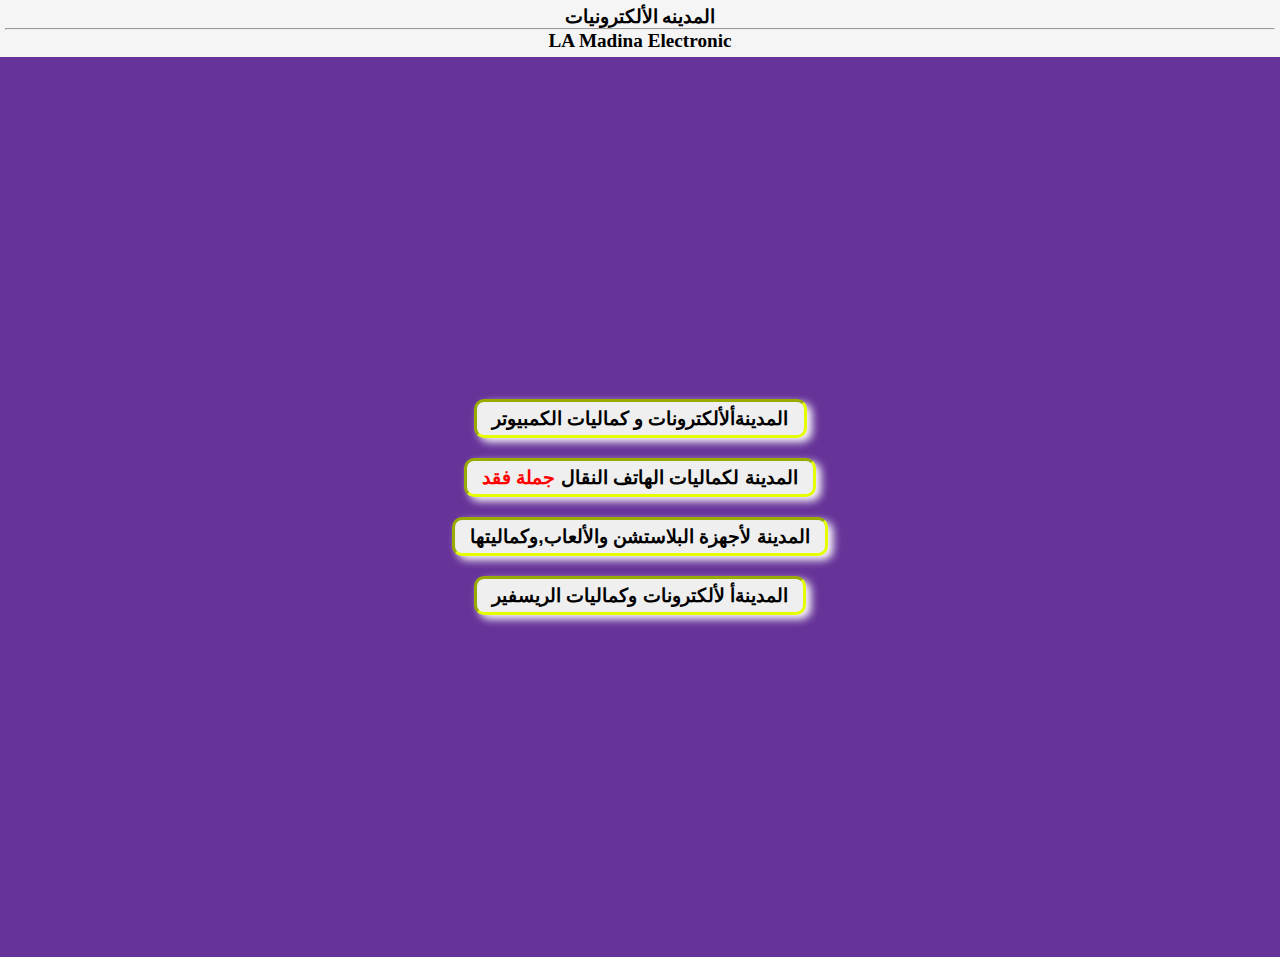
<file: index.html>
<!DOCTYPE html>
<html lang="en">

<head>
    <meta charset="UTF-8">
    <meta name="viewport" content="width=device-width, initial-scale=1.0">
    <title>متجر ألتوفيق</title>
<link rel="stylesheet" href="index.css">
</head>

<body>
    <header>
        <div class="name">المدينه الألكترونيات
        <hr>
        LA Madina Electronic</div>
    </header>


   
    <section>
        <a href="usb.html"><button>المدينةألألكترونات و كماليات الكمبيوتر</button></a>
        <a href="#"><button>المدينة لكماليات الهاتف النقال <span>جملة فقد</span></button></a>
        <a href="#"><button>المدينة لأجهزة البلاستشن والألعاب,وكماليتها</button></a>
        <a href="index.html"><button>المدينةأ لألكترونات وكماليات الريسفير</button></a>

    </section>
 
</body>


</html>
</file>
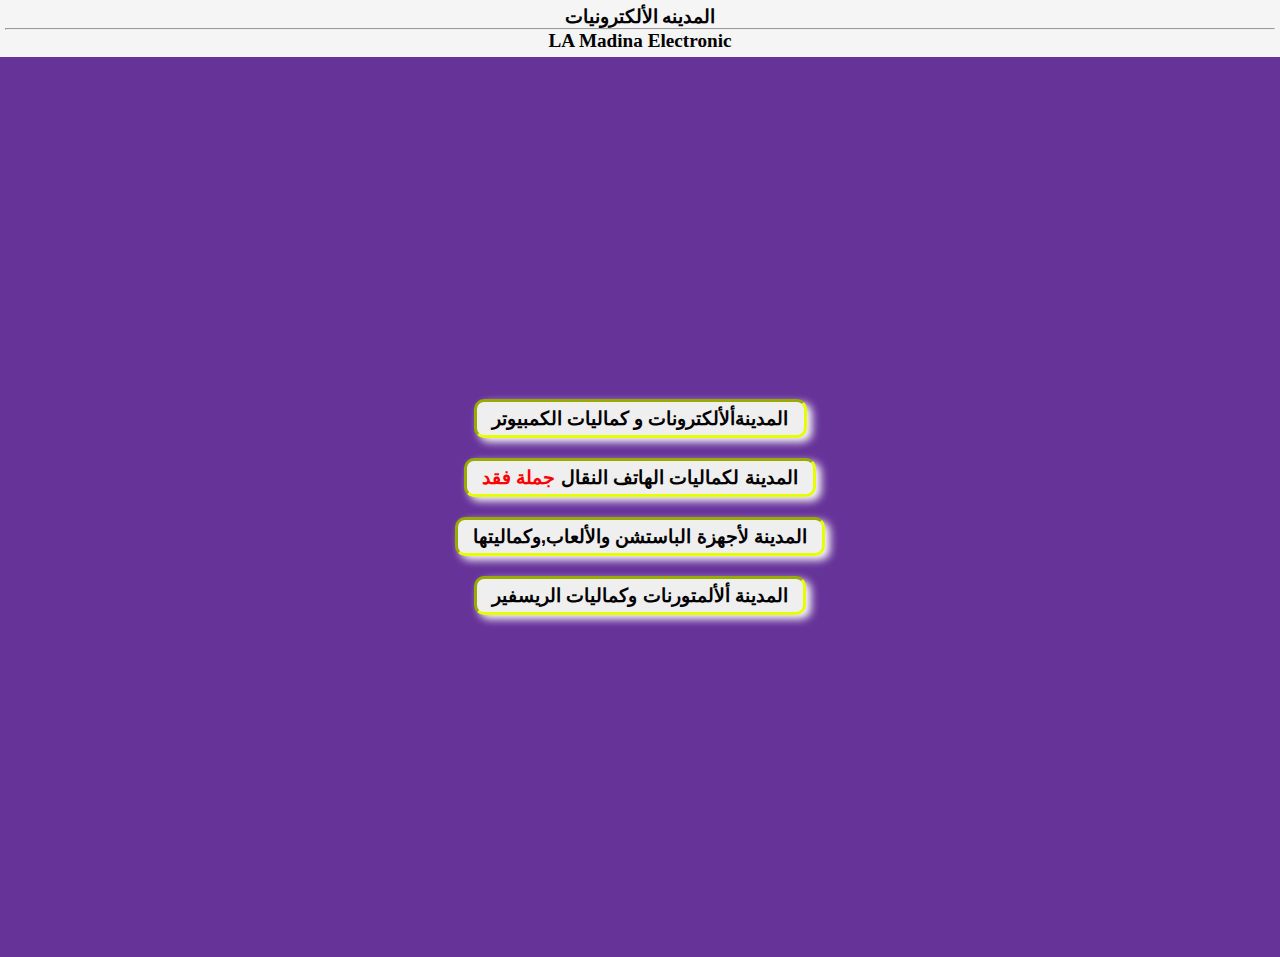
<file: contan.html>
<!DOCTYPE html>
<html lang="en">

<head>
    <meta charset="UTF-8">
    <meta name="viewport" content="width=device-width, initial-scale=1.0">
    <title>متجر ألتوفيق</title>
    <style>
        * {
            margin: 0;
            padding: 0;
            box-sizing: border-box;
        }

        body {
            background: rebeccapurple;
        }

        header {
            background: whitesmoke;
            text-align: center;
            font-size: larger;
            padding: 5px;
            font-weight: 600;
        }
       
        section{
        display: flex;
        flex-flow: column;
        justify-content: center;
        align-items: center;
        height: 100vh;
        gap: 20px;
        }

        a button{
            font-size: larger;
            font-weight: 900;
            padding: 5px 15px;
            border-radius: 10px;
            border: none;
            box-shadow: 5px 4px 8px white;
            border: inset rgb(229, 255, 0);
        }
        a button:hover{
            transform:scale(1.2);
            transition: 1s;
        }
        section a span{
            color: red;
        }
</style>
</head>

<body>
    <header>
        <div class="name">المدينه الألكترونيات
        <hr>
        LA Madina Electronic</div>
    </header>


   
    <section>
        <a href="#"><button>المدينةألألكترونات و كماليات الكمبيوتر</button></a>
        <a href="#"><button>المدينة لكماليات الهاتف النقال <span>جملة فقد</span></button></a>
        <a href="#"><button>المدينة لأجهزة الباستشن والألعاب,وكماليتها</button></a>
        <a href="index.html"><button>المدينة ألألمتورنات وكماليات الريسفير</button></a>

    </section>
 
</body>

</html>
</file>
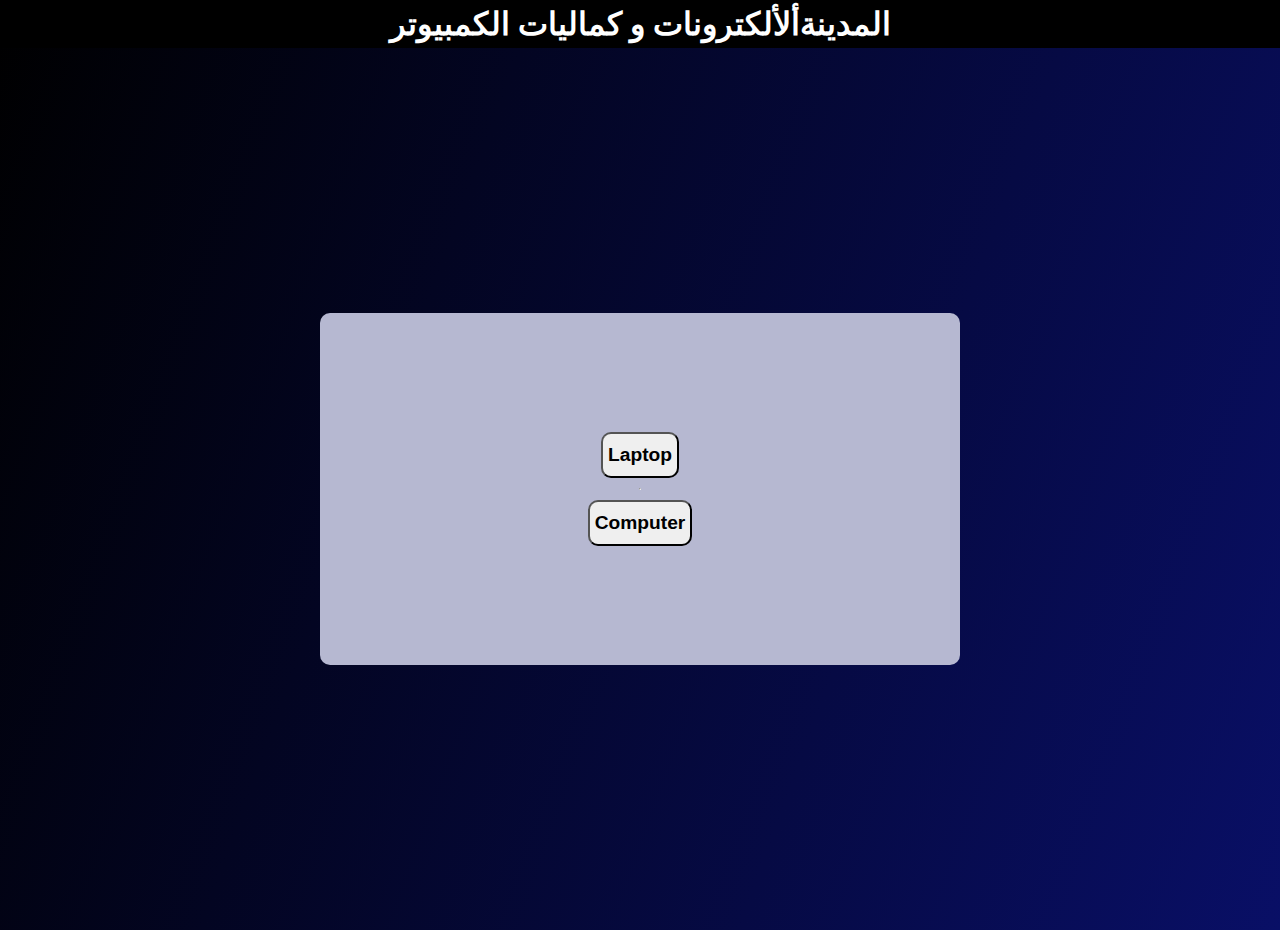
<file: Laptop-2.html>
<!DOCTYPE html>
<html lang="en">

<head>
    <meta charset="UTF-8">
    <meta name="viewport" content="width=device-width, initial-scale=1.0">
    <title>المدينةألألكترونات و كماليات الكمبيوتر</title>

    <link rel="stylesheet" href="cont.css">
</head>

<body>
    <header>
        <h1>المدينةألألكترونات و كماليات الكمبيوتر</h1>
    </header>
    <nav>
        <div class="het">
        <a href="co.html"><button>Laptop</button></a>
        <hr>
        <a href="co.html"><button> Computer</button></a>
    </div>

    </nav>
</body>


</html>
</file>
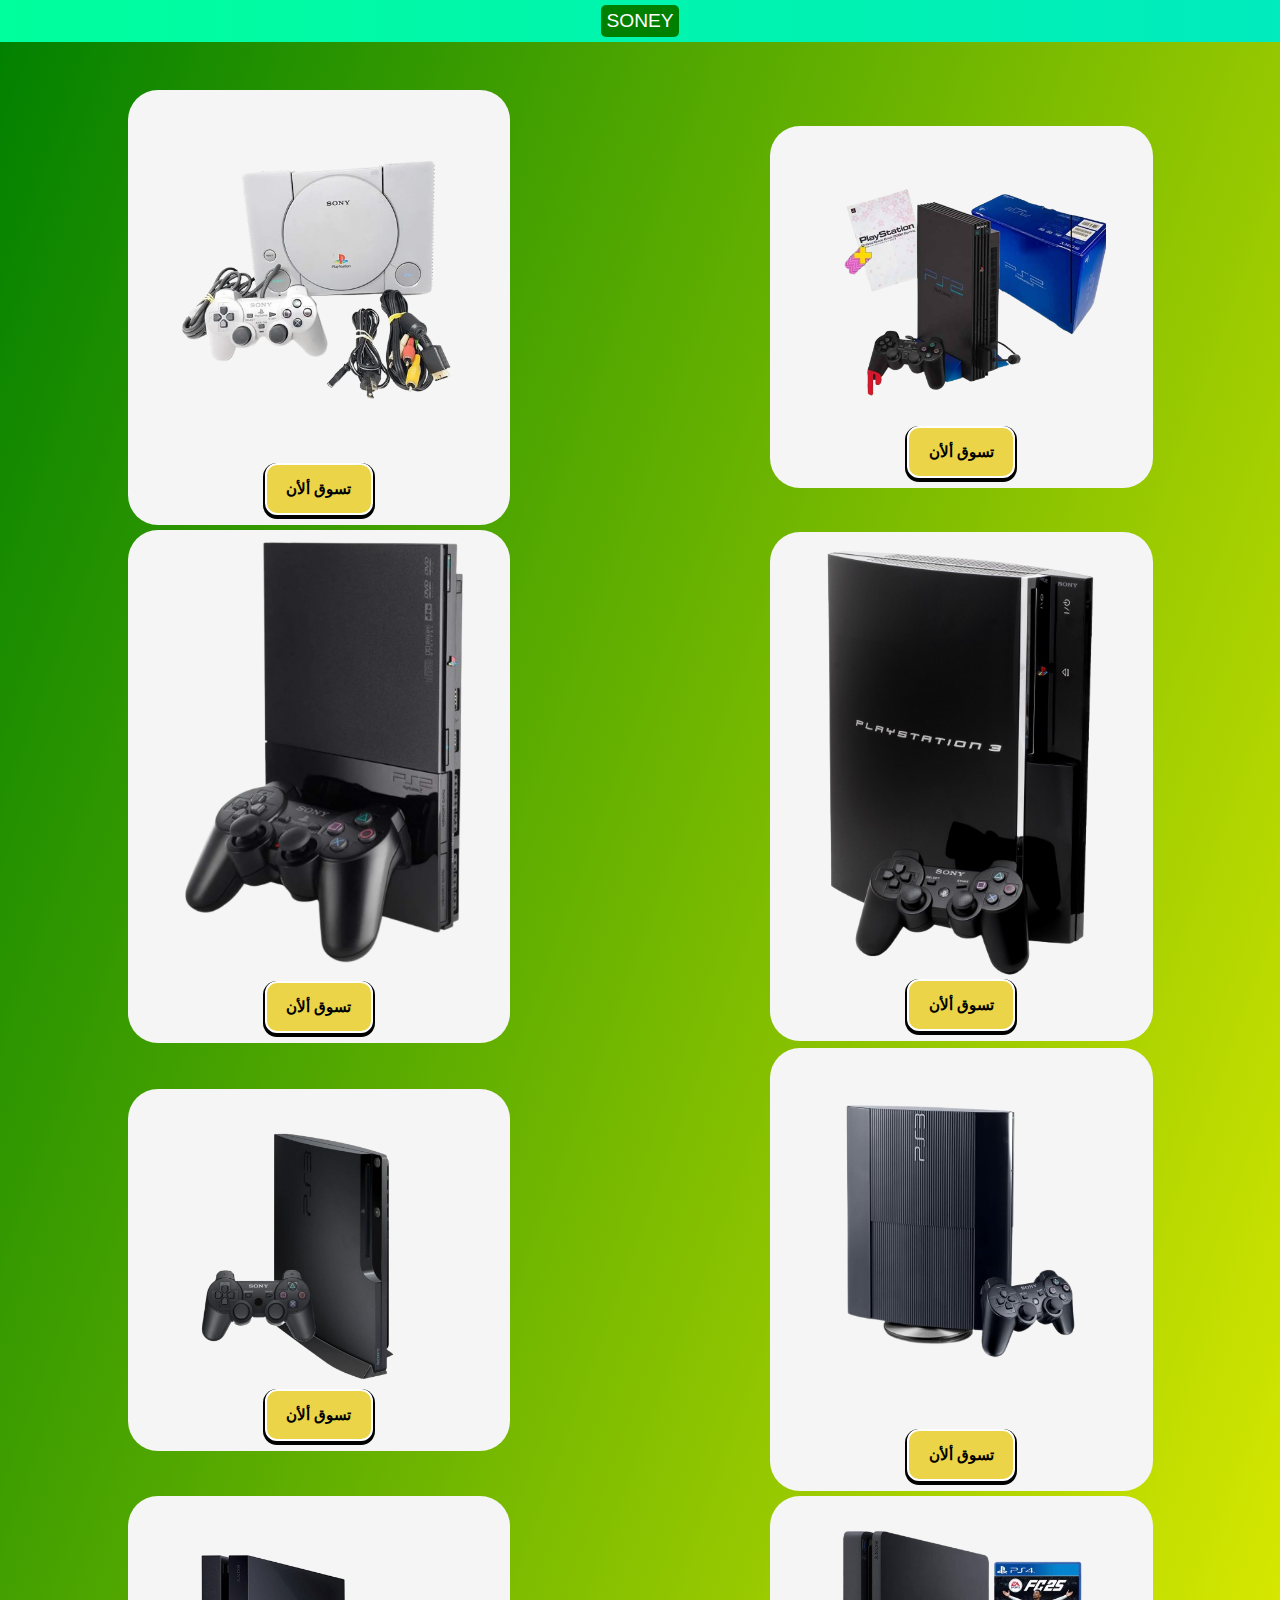
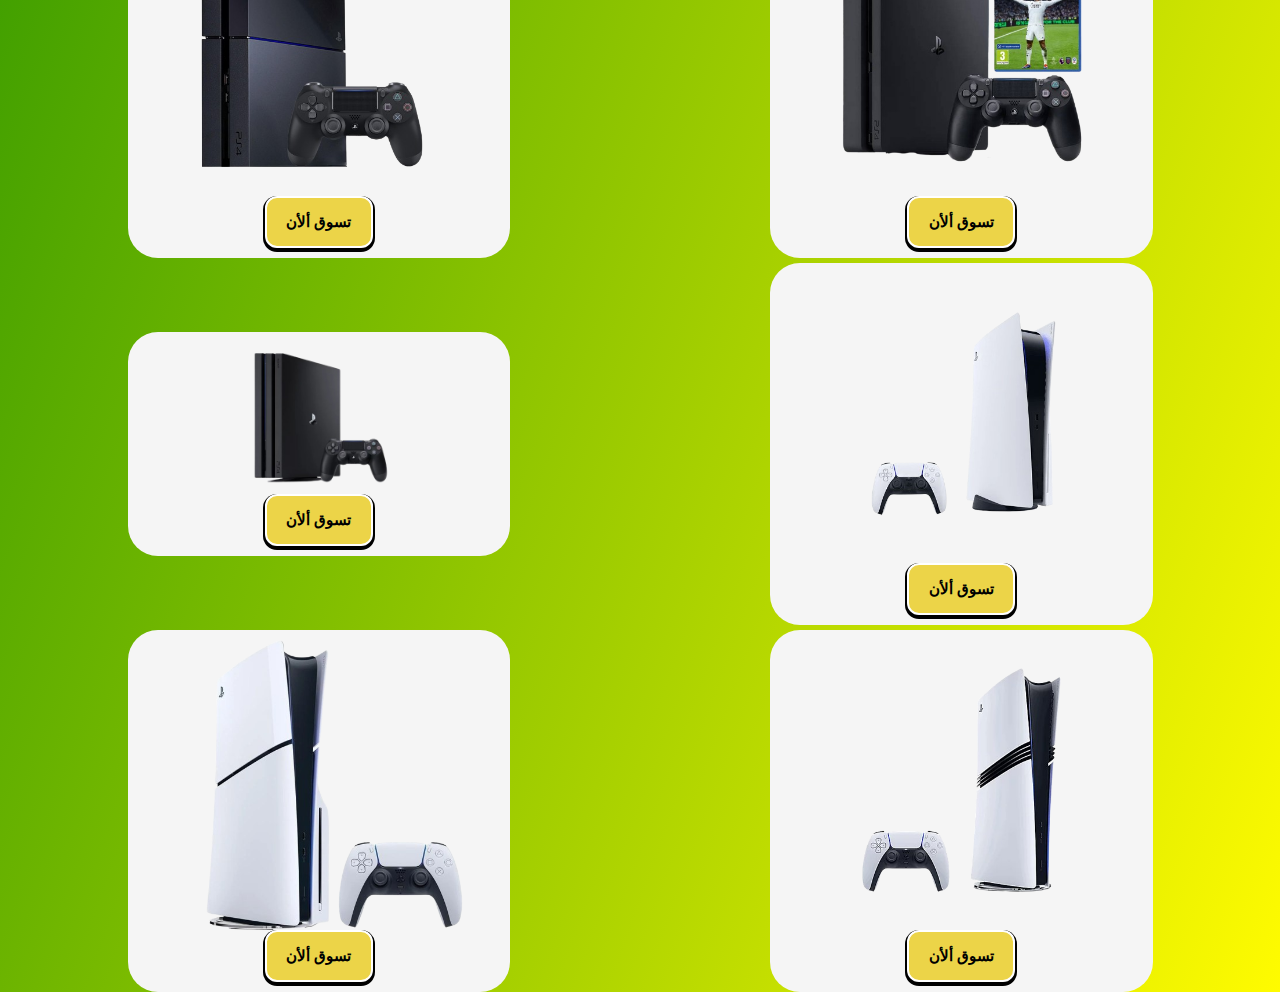
<file: soney.html>
<!DOCTYPE html>
<html lang="en">

<head>
    <meta charset="UTF-8">
    <meta name="viewport" content="width=device-width, initial-scale=1.0">
    <title>الرفيق.com</title>
<link rel="stylesheet" href="soney.css">

</head>

<body>
    <header>

        <a href="#">SONEY</a>
    </header>

    <main>
        <!-- #region -->
        <div class="product">
            <img src="soney/sony-1.jpg" alt="مرحبان بك">

                <!-- From Uiverse.io by Mike11jr --> 
<button class="btn"> <a href="#">تسوق ألأن</a>
</button>

        </div>
        <!-- #region -->
        <div class="product">
            <img src="soney/sony-fat-2.jpg" alt="مرحبان بك">

                <!-- From Uiverse.io by Mike11jr --> 
<button class="btn"> <a href="#">تسوق ألأن</a>
</button>

        </div>
        <!-- #region -->
        <div class="product">
            <img src="soney/sony-2.jpg" alt="مرحبان بك">

                <!-- From Uiverse.io by Mike11jr --> 
<button class="btn"> <a href="#">تسوق ألأن</a>
</button>

        </div>
        <!-- #region -->
        <div class="product">
            <img src="soney/sony-fat-3.jpg" alt="مرحبان بك">

                <!-- From Uiverse.io by Mike11jr --> 
<button class="btn"> <a href="#">تسوق ألأن</a>
</button>

        </div>
        <!-- #region -->
        <div class="product">
            <img src="soney/sony-slm-3.jpg" alt="مرحبان بك">

                <!-- From Uiverse.io by Mike11jr --> 
<button class="btn"> <a href="#">تسوق ألأن</a>
</button>

        </div>
        <!-- #region -->
        <div class="product">
            <img src="soney/sony-supr-slm-3.jpg" alt="مرحبان بك">

                <!-- From Uiverse.io by Mike11jr --> 
<button class="btn"> <a href="#">تسوق ألأن</a>
</button>

        </div>

        <!-- #region -->
        <div class="product">
            <img src="soney/sony-fat-4.jpg" alt="مرحبان بك">

                <!-- From Uiverse.io by Mike11jr --> 
<button class="btn"> <a href="#">تسوق ألأن</a>
</button>

        </div>
        <!-- #region -->
                <div class="product">
            <img src="soney/sony-supr-slm-4.jpg" alt="مرحبان بك">

                <!-- From Uiverse.io by Mike11jr --> 
<button class="btn"> <a href="#">تسوق ألأن</a>
</button>

        </div>
                <!-- #region -->
        <div class="product">
            <img   src="soney/sony-pro-4.jpg" alt="مرحبان بك">

                <!-- From Uiverse.io by Mike11jr --> 
<button class="btn"> <a href="#">تسوق ألأن</a>
</button>

        </div>
        <!-- #region -->
                <div class="product">
            <img src="soney/sony-fat-5.jpg" alt="مرحبان بك">

                <!-- From Uiverse.io by Mike11jr --> 
<button class="btn"> <a href="#">تسوق ألأن</a>
</button>

        </div>        <!-- #region -->
        <div class="product">
            <img src="soney/sony-supr-5.jpg" alt="مرحبان بك">

                <!-- From Uiverse.io by Mike11jr --> 
<button class="btn"> <a href="#">تسوق ألأن</a>
</button>

        </div>
        <!-- #region -->
                <div class="product">
            <img src="soney/sony-pro-5.jpg" alt="مرحبان بك">

                <!-- From Uiverse.io by Mike11jr --> 
<button class="btn"> <a href="#">تسوق ألأن</a>
</button>

        </div>        <!-- #region -->



      

    </main>
</body>

</html>
</file>
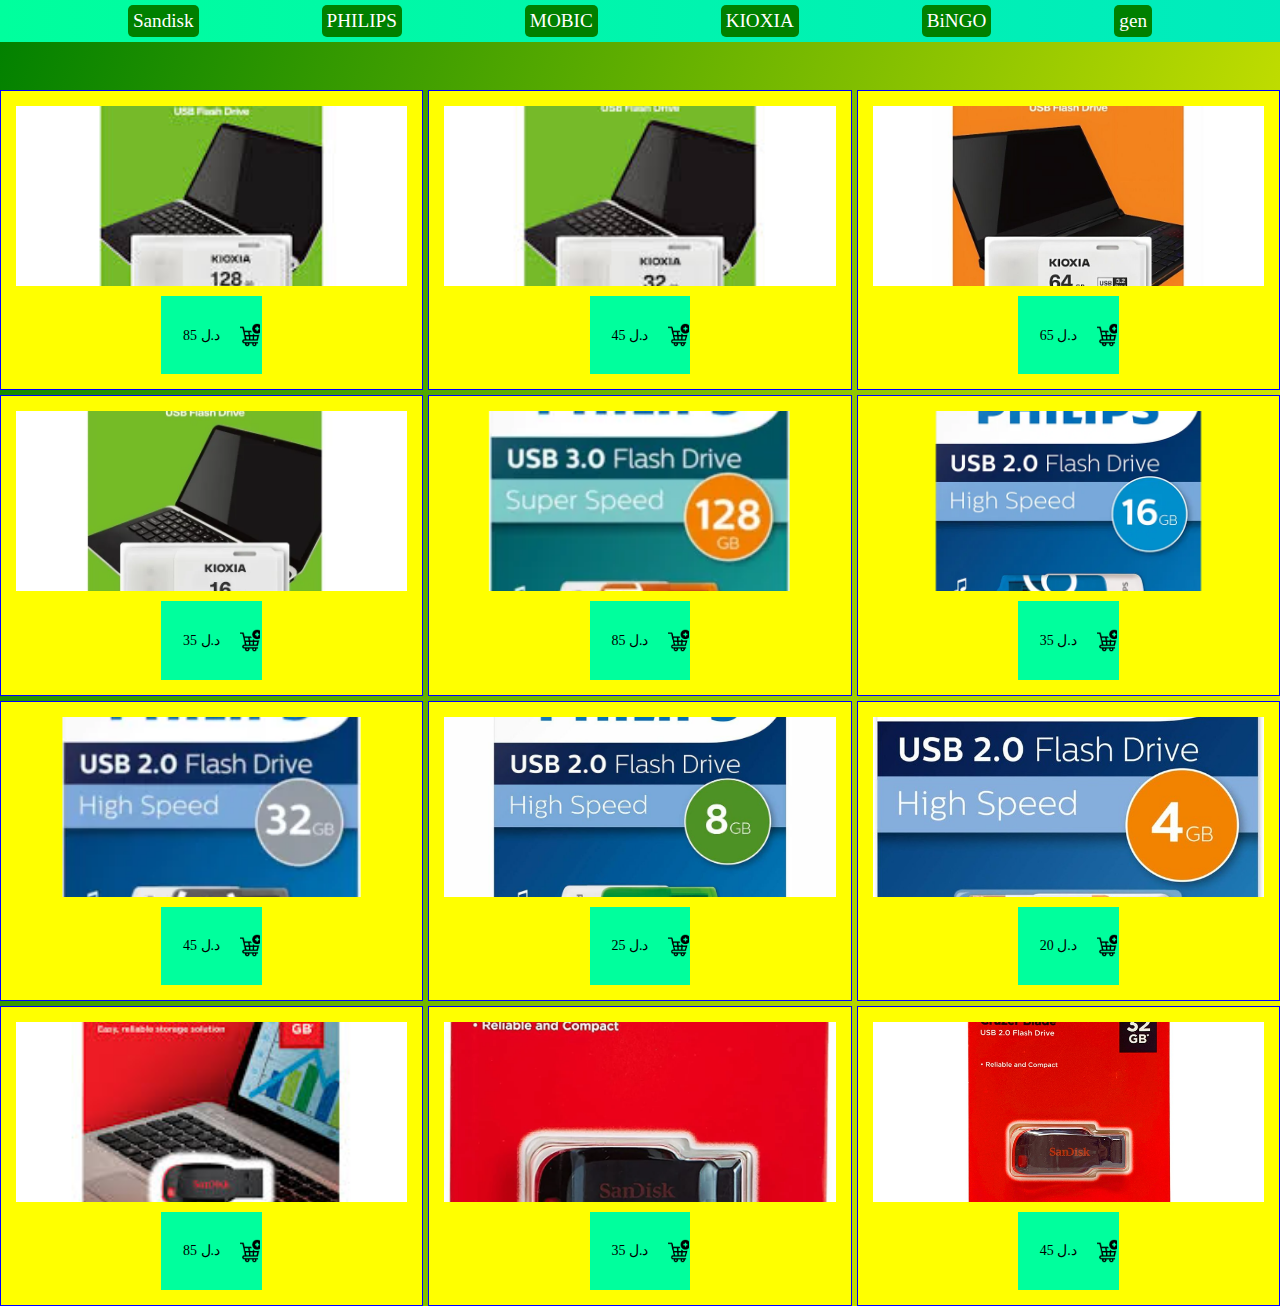
<file: vvv.html>
<!DOCTYPE html>
<html lang="en">

<head>
    <meta charset="UTF-8">
    <meta name="viewport" content="width=device-width, initial-scale=1.0">
    <title>USB</title>
<link rel="stylesheet" href="vvv.css">

</head>

<body>
    <header>

        <a href="#">Sandisk</a>
        <a href="#">PHILIPS</a>
        <a href="#">MOBIC</a>
        <a href="#">KIOXIA</a>
        <a href="#">BiNGO</a>
        <a href="#">gen</a>

    </header>

    <main>
        <!-- #region -->
        <div class="product">
            <img src="img-usb/kloxla-128.jpg" alt="مرحبان بك">

            <div class="cart">
                <p>85 د.ل</p>
                <img src="img-usb/smal-img.png" alt="">
            </div>
        </div>
        <!-- #region -->
        <div class="product">
            <img src="img-usb/kloxla-32.jpeg" alt="مرحبان بك">

            <div class="cart">
                <p>45 د.ل</p>
                <img src="img-usb/smal-img.png" alt="">
            </div>
        </div>
        <!-- #region -->
        <div class="product">
            <img src="img-usb/kloxla-64.jpg" alt="مرحبان بك">

            <div class="cart">
                <p>65 د.ل</p>
                <img src="img-usb/smal-img.png" alt="">
            </div>
        </div>
        <!-- #region -->
        <div class="product">
            <img src="img-usb/kloxla-16.jpg" alt="مرحبان بك">

            <div class="cart">
                <p>35 د.ل</p>
                <img src="img-usb/smal-img.png" alt="">
            </div>
        </div>
        <!-- #region -->
        <div class="product">
            <img src="img-usb/philips-128.jpg" alt="مرحبان بك">

            <div class="cart">
                <p>85 د.ل</p>
                <img src="img-usb/smal-img.png" alt="">
            </div>
        </div>
        <!-- #region -->
        <div class="product">
            <img src="img-usb/philips-16.jpg" alt="مرحبان بك">

            <div class="cart">
                <p>35 د.ل</p>
                <img src="img-usb/smal-img.png" alt="">
            </div>
        </div>

        <!-- #region -->
        <div class="product">
            <img src="img-usb/philips-32.jpg" alt="مرحبان بك">

            <div class="cart">
                <p>45 د.ل</p>
                <img src="img-usb/smal-img.png" alt="">
            </div>
        </div>
        <!-- #region -->
        <div class="product">
            <img src="img-usb/philips-8.jpg" alt="مرحبان بك">

            <div class="cart">
                <p>25 د.ل</p>
                <img src="img-usb/smal-img.png" alt="">
            </div>
        </div>
        <!-- #region -->
        <div class="product">
            <img src="img-usb/philips-4.jpg" alt="مرحبان بك">

            <div class="cart">
                <p>20 د.ل</p>
                <img src="img-usb/smal-img.png" alt="">
            </div>
        </div>
        <div class="product">
            <img src="img-usb/sandisk-128.jpg" alt="مرحبان بك">

            <div class="cart">
                <p>85 د.ل</p>
                <img src="img-usb/smal-img.png" alt="">
            </div>
        </div>
        <!-- #region -->
        <div class="product">
            <img src="img-usb/sandisk-64.jpg" alt="مرحبان بك">

            <div class="cart">
                <p>35 د.ل</p>
                <img src="img-usb/smal-img.png" alt="">
            </div>
        </div>

        <!-- #region -->
        <div class="product">
            <img src="img-usb/sandisk-32.jpg" alt="مرحبان بك">

            <div class="cart">
                <p>45 د.ل</p>
                <img src="img-usb/smal-img.png" alt="">
            </div>
        </div>
        <!-- #reg
        
    </main>
</body>


</html>
</file>
<file: index.css>
* {
            margin: 0;
            padding: 0;
            box-sizing: border-box;
        }

        body {
            background: rebeccapurple;
        }

        header {
            background: whitesmoke;
            text-align: center;
            font-size: larger;
            padding: 5px;
            font-weight: 600;
        }
       
        section{
        display: flex;
        flex-flow: column;
        justify-content: center;
        align-items: center;
        height: 100vh;
        gap: 20px;
        }

        a button{
            font-size: larger;
            font-weight: 900;
            padding: 5px 15px;
            border-radius: 10px;
            border: none;
            box-shadow: 5px 4px 8px white;
            border: inset rgb(229, 255, 0);
        }
        a button:hover{
            transform:scale(1.2);
            transition: 1s;
        }
        section a span{
            color: red;
        }
</file>
<file: cont.css>
* {
            margin: 0;
            padding: 0;
            box-sizing: border-box;
        }

        body {
            background: linear-gradient(650deg, #090f66, #000000);

        }

        nav {
            display: flex;
            flex-flow: column;
            justify-content: center;
            align-items: center;
            height: 98vh;
            gap: 20px;
        }
      nav  .het{
            display: flex;
            flex-flow: column;
            justify-content: center;
            align-items: center;
            gap: 10px;
            width: 50%;
            border-radius: 10px;
            height: 40%;
            background: #b6b8d1;
        }
        nav a button {
            font-size: larger;
            font-weight: 600;
            border-radius: 10px;
            padding: 10px 5px;

        }
        header{
            color: white;
            text-align: center;
            background-color: #000000;
            padding: 5px;
        }
</file>
<file: soney.css>
* {
            margin: 0;
            padding: 0;
            box-sizing: border-box;
        }

        body {
            padding-top: 40px;
            background: linear-gradient(650deg, rgb(255, 251, 0), green);
            font-family: 'Franklin Gothic Medium', 'Arial Narrow', Arial, sans-serif;
        }

        header {
            padding: 5px;
            display: flex;
            justify-content: space-evenly;
            align-items: center;
            flex-flow: wrap;
            position: fixed;
            top: 0;
            left: 0;
            width: 100%;
            animation: colr 2s ease;
            background: linear-gradient(270deg,
                    #ff004c,
                    #00c3ff,
                    #00ff9d);
            background-size: 600% 600%;
            animation: col 10s ease infinite;

            z-index: 1000;
        }


        @keyframes col {
            20% {
                background-position: 0% 50%;
            }

            60% {
                background-position: 100% 50%;
            }

            180% {
                background-position: 0% 50%;
            }
        }

        header a {
            text-decoration: none;
            color: white;
            background: green;
            padding: 5px;
            border-radius: 5px;
            font-size: larger;
        }

        main {
            margin-top: 50px;
            display: grid;
            grid-template-columns: repeat(2, 2fr);
            gap: 5px;
            min-height: 100vh;



        }

        .product {
            display: flex;
            flex-flow: column;
            background-color: whitesmoke;
            padding: 10px;
            justify-content: center;
            align-items: center;
            width: 60%;
            margin: auto;
            border-radius: 30px;

        }

        .product img {
            width: 80%;
            object-fit: cover;
        }

        /* #endregion */
        .cart {
            display: flex;
            justify-content: space-evenly;
            direction: rtl;
            align-items: end;
            background-color: red;
            color: white;
            border-radius: 20px;
        }

        .cart p {
            padding: 10px 20px;
        }

        .cart img {
            width: 10%;
            height: auto;

        }

        @media (max-width:500px) {
            header a {
                background-color: black;
                width: 100px;
                height: 50px;
                padding: 15px 30px;
                font-size: 15px;
                display: flex;
                justify-content: center;
                align-items: center;
            }

            /*  main {
                display: flex;
                flex-flow: column;
                align-items: center;
                justify-content: center;
                padding: 10px;
            }
 #endregion */
            main {
                display: grid;
                grid-template-columns: repeat(2, 1fr);
                padding: 20px;
                gap: 15px;
                background-color: rgb(12, 12, 228);
            }

            .product {
                background: rgb(9, 140, 228);
                border-radius: 10px;
                width: 100%;
                overflow: hidden;

            }

            .product img {
                width: 95%;
                height: 90%;
            }

            .cart {
                display: flex;
                align-items: center;
                justify-content: center;
                padding: 5px 15px;
                direction: rtl;
                border-radius: 20px;
                height: 50px;
                width: 150px;
                background: green;
                color: white;


            }

            .cart img {

                width: 20%;
                height: auto;

            }
        }

        /* #region */

        /* #endregion */
/* From Uiverse.io by Mike11jr */ 
.btn {

 padding: 1em 1.3em;
 background: none;
 border: 2px solid #fff;
 font-size: 15px;
 color: #131313;
 cursor: pointer;
 position: relative;
 overflow: hidden;
 transition: all 0.3s;
 border-radius: 12px;
 background-color: #ecd448;
 font-weight: bolder;
 box-shadow: 0 2px 0 2px #000;
}

.btn:before {
 content: "";
 position: absolute;
 width: 100px;
 height: 120%;
 background-color: #ff6700;
 top: 50%;
 transform: skewX(30deg) translate(-150%, -50%);
 transition: all 0.5s;
}

.btn:hover {
 background-color: #4cc9f0;
 color: #fff;
 box-shadow: 0 2px 0 2px #0d3b66;
}

.btn:hover::before {
 transform: skewX(30deg) translate(150%, -50%);
 transition-delay: 0.1s;
}

.btn:active {
 transform: scale(0.9);
}

.btn a{
    text-decoration: none;
    color: black;
} /* #endregion */
</file>
<file: vvv.css>
* {
            margin: 0;
            padding: 0;
            box-sizing: border-box;
        }

        body {
            padding-top: 40px;
            background: linear-gradient(650deg, rgb(255, 251, 0), green);

        }

        header {
            padding: 5px;
            display: flex;
            justify-content: space-evenly;
            align-items: center;
            flex-flow: wrap;
            position: fixed;
            top: 0;
            left: 0;
            width: 100%;
            animation: colr 6s ease;
            background: linear-gradient(270deg,
                    #ff004c,
                    #00c3ff,
                    #00ff9d);
            background-size: 600% 600%;
            animation: col 10s ease infinite;

            z-index: 1000;
        }


        @keyframes col {
            20% {
                background-position: 0% 50%;
            }

            60% {
                background-position: 100% 50%;
            }

            80% {
                background-position: 0% 50%;
            }
        }

        header a {
            text-decoration: none;
            color: white;
            background: green;
            padding: 5px;
            border-radius: 5px;
            font-size: larger;
        }

        main {
            margin-top: 50px;
            display: grid;
            grid-template-columns: repeat(3, 2fr);
            gap: 5px;
            min-height: 100vh;



        }

        .product {

            display: flex;
            flex-direction: column;
            align-items: center;
            padding: 15px;
            gap: 10px;
            background-color: yellow;
            border: 1px solid blue;

        }

        .product img {
            width: 100%;
            height: 180px;
            object-fit: cover;


        }

        .cart {
            display: flex;
            justify-content: center;
            align-items: center;
            background: #00ff9d;
            font-size: 14px;
            text-align: center;
        }

        .cart p {

            padding: 10px 20px;
        }

        .cart img {
            width: 20%;
            height: 30%;

        }

        @media (max-width:500px) {
            header {
                background: whitesmoke;
                display: grid;
                grid-template-columns: repeat(2, 1fr);
                text-align: center;
                padding: 5px;
                height: auto;
                margin-bottom: 50px;
            }

            header a {

                margin-left: 2rem;
                width: 50%;
                height: auto;
                background-color: black;
            }

            main {
                display: flex;
                flex-flow: column;
                align-items: center;
                justify-content: center;
                padding: 10px;
            }

            .product {
                background: black;
            }

            .product img {
                width: 70%;
                height: auto;
            }

            .cart {
                width: 40%;
                display: flex;
                align-items: center;
            }

            .product .cart img {
                width: 15%;
            }
        }
</file>
